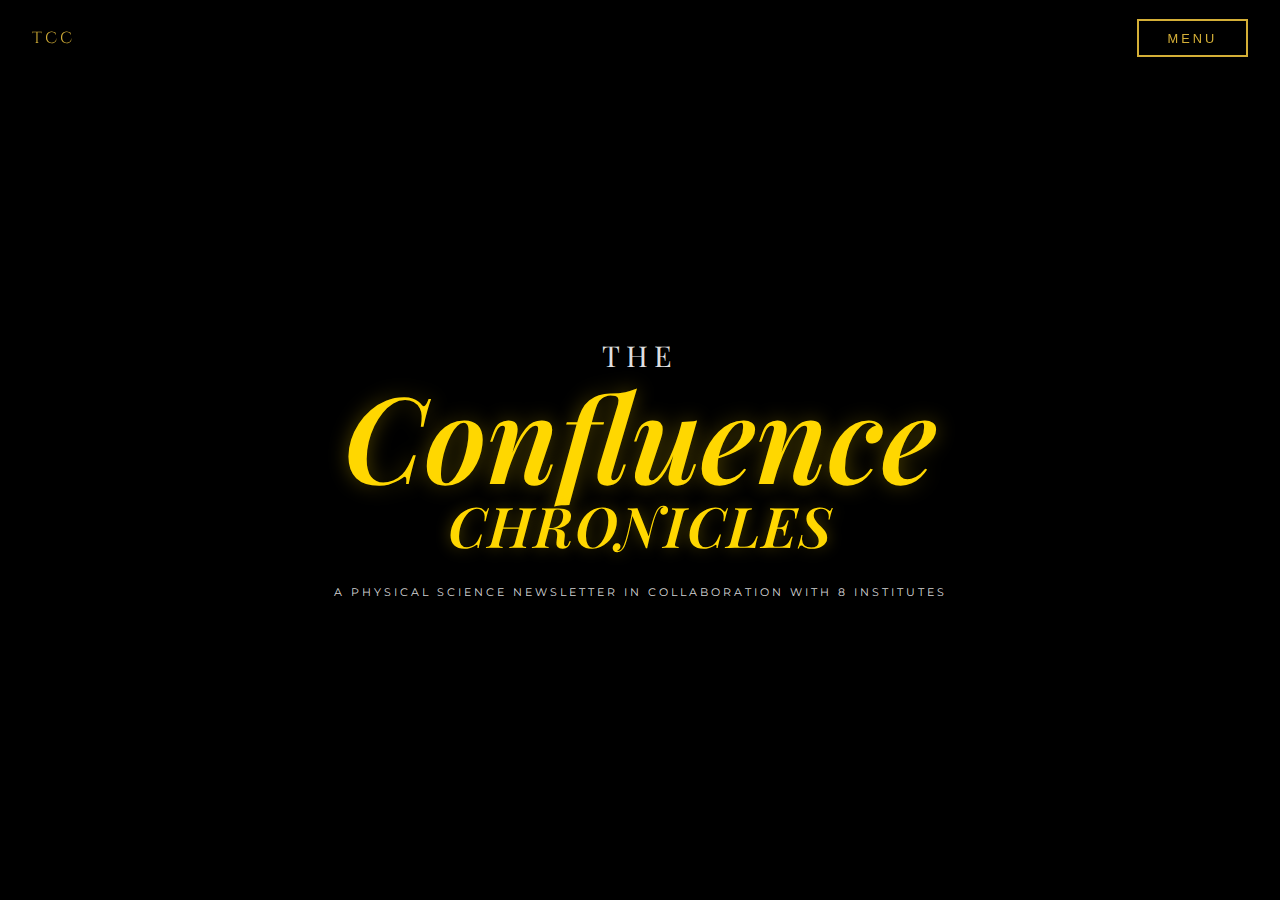
<file: index.html>
<!DOCTYPE html>
<html lang="en">
<head>
    <meta charset="UTF-8">
    <meta name="viewport" content="width=device-width, initial-scale=1.0">
    <title>The Confluence Chronicles</title>
    <link href="https://fonts.googleapis.com/css2?family=Playfair+Display:wght@400;600;700&family=Cinzel:wght@400;500;600&family=Montserrat:wght@300;400;500&display=swap" rel="stylesheet">
    <link rel="stylesheet" href="style.css">
</head>
<body>

    <!-- Navigation -->
    <nav>
        <div class="nav-wrapper">
            <a href="index.html" class="logo-small">TCC</a>

            <div class="nav-menu">
                <button class="menu-btn" onclick="toggleMenu()">MENU</button>
                <div class="dropdown-content" id="dropdown">
                    <a href="publications.html">Publications</a>
                    <a href="about.html">About Us</a>
                </div>
            </div>
        </div>
    </nav>

    <!-- Hero Section -->
    <section class="hero-cover">
        <div class="overlay"></div>

        <div class="cover-content">
            <div class="title-wrapper">
                <h1 class="main-title">
                    <span class="the">THE</span>
                    <span class="confluence">Confluence</span>
                    <span class="chronicles">CHRONICLES</span>
                </h1>

                <p class="subtitle">
                    A PHYSICAL SCIENCE NEWSLETTER IN COLLABORATION WITH 8 INSTITUTES
                </p>
            </div>
        </div>
    </section>

    <script src="script.js"></script>

</body>
</html>
</file>
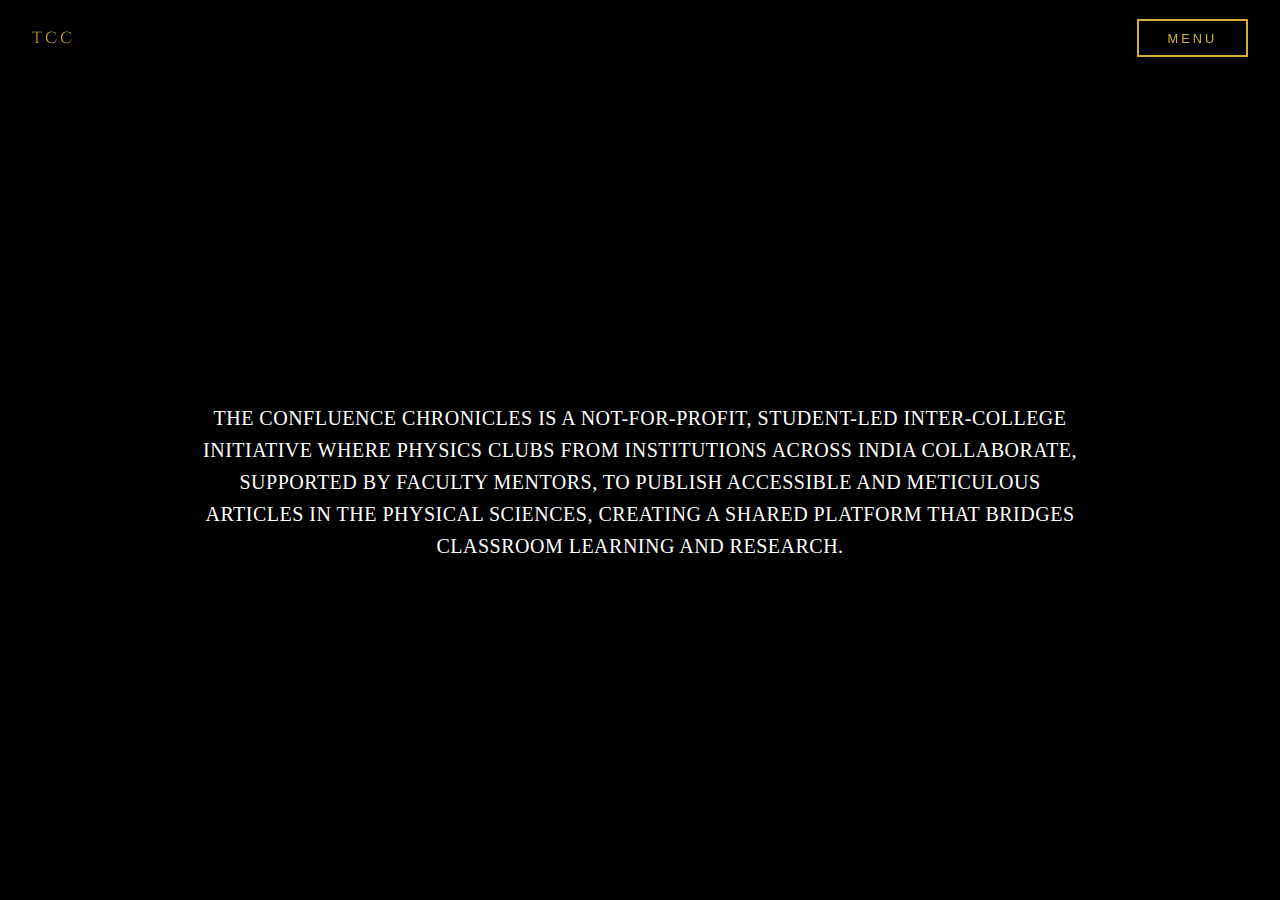
<file: about.html>
<!DOCTYPE html>
<html lang="en">
<head>
    <meta charset="UTF-8">
    <meta name="viewport" content="width=device-width, initial-scale=1.0">
    <title>About Us - The Confluence Chronicles</title>
    <link href="https://fonts.googleapis.com/css2?family=Playfair+Display:wght@400;600;700&family=Cinzel:wght@400;500;600&family=Montserrat:wght@300;400;500&display=swap" rel="stylesheet">
    <link rel="stylesheet" href="style.css">
</head>
<body>

    <!-- Navigation -->
    <nav>
        <div class="nav-wrapper">
            <a href="index.html" class="logo-small">TCC</a>

            <div class="nav-menu">
                <button class="menu-btn" onclick="toggleMenu()">MENU</button>
                <div class="dropdown-content" id="dropdown">
                    <a href="publications.html">Publications</a>
                    <a href="about.html">About Us</a>
                </div>
            </div>
        </div>
    </nav>

    <!-- About Section -->
    <section class="about-section">
        <div class="about-content">
            <p>
                THE CONFLUENCE CHRONICLES IS A NOT-FOR-PROFIT,
                STUDENT-LED INTER-COLLEGE INITIATIVE WHERE PHYSICS
                CLUBS FROM INSTITUTIONS ACROSS INDIA COLLABORATE,
                SUPPORTED BY FACULTY MENTORS, TO PUBLISH ACCESSIBLE
                AND METICULOUS ARTICLES IN THE PHYSICAL SCIENCES,
                CREATING A SHARED PLATFORM THAT BRIDGES CLASSROOM
                LEARNING AND RESEARCH.
            </p>
        </div>
    </section>

    <script src="script.js"></script>

</body>
</html>
</file>
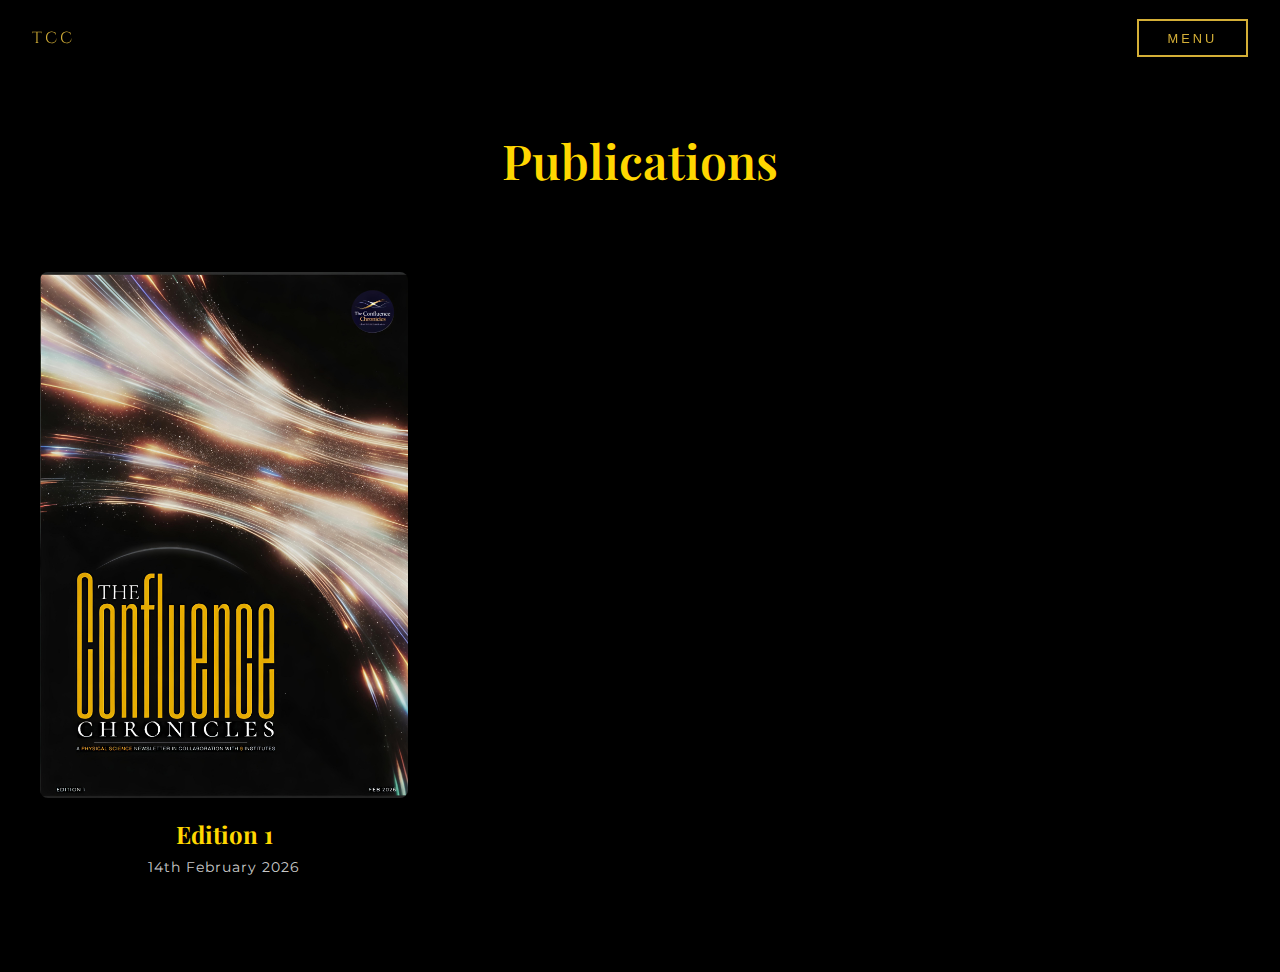
<file: publications.html>
<!DOCTYPE html>
<html lang="en">
<head>
    <meta charset="UTF-8">
    <meta name="viewport" content="width=device-width, initial-scale=1.0">
    <title>Publications - The Confluence Chronicles</title>
    <link href="https://fonts.googleapis.com/css2?family=Playfair+Display:wght@400;600;700&family=Cinzel:wght@400;500;600&family=Montserrat:wght@300;400;500&display=swap" rel="stylesheet">
    <link rel="stylesheet" href="style.css">
</head>
<body>

    <!-- Navigation -->
    <nav>
        <div class="nav-wrapper">
            <a href="index.html" class="logo-small">TCC</a>

            <div class="nav-menu">
                <button class="menu-btn" onclick="toggleMenu()">MENU</button>
                <div class="dropdown-content" id="dropdown">
                    <a href="publications.html">Publications</a>
                    <a href="about.html">About Us</a>
                </div>
            </div>
        </div>
    </nav>

    <!-- Publications Section -->
    <section class="publications-section">
        <div class="publications-content">
            <h2>Publications</h2>
            
            <div class="issues-grid">
                <!-- Issue 1 -->
                <div class="issue-card">
                  <a href="https://drive.google.com/file/d/1n86NPQA50SjALDAjc6J_yn_inHaV2FAR/preview" 
                  target="_blank">
                    <img src="covers/cover-edition1.jpeg" alt="Edition 1 Cover">
                    <div class="issue-info">
                      <h3>Edition 1</h3>
                      <p>14th February 2026</p>
                    </div>
                  </a>
                </div>
                <!-- Add more issues here as needed -->
            </div>
        </div>
    </section>

    <script src="script.js"></script>

</body>
</html>
</file>
<file: style.css>
* {
    margin: 0;
    padding: 0;
    box-sizing: border-box;
}

body {
    font-family: 'Montserrat', sans-serif;
    background: #000 url('https://cdn.mos.cms.futurecdn.net/HuGGeENt6kGyixe3hT9tnY.jpg') center center / cover fixed no-repeat;
    color: #fff;
    overflow-x: hidden;
}

/* Navigation */
nav {
    position: fixed;
    top: 0;
    left: 0;
    right: 0;
    z-index: 1000;
    padding: 1.2rem 2rem;
    background: rgba(0, 0, 0, 0.55);
    backdrop-filter: blur(12px);
}

.nav-wrapper {
    display: flex;
    justify-content: space-between;
    align-items: center;
    width: 100%;
}

.logo-small {
    font-family: 'Cinzel', serif;
    font-size: 1rem;
    letter-spacing: 3px;
    color: #d4af37;
    cursor: pointer;
    transition: 0.3s ease;
    text-decoration: none;
}

.logo-small:hover {
    opacity: 0.8;
}

.nav-menu {
    position: relative;
}

.menu-btn {
    background: transparent;
    border: 2px solid #d4af37;
    color: #d4af37;
    padding: 0.6rem 1.8rem;
    font-size: 0.8rem;
    letter-spacing: 3px;
    cursor: pointer;
    transition: 0.3s ease;
}

.menu-btn:hover {
    background: #d4af37;
    color: #000;
}

.dropdown-content {
    position: absolute;
    top: 100%;
    right: 0;
    background: rgba(0, 0, 0, 0.95);
    border: 1px solid #d4af37;
    min-width: 200px;
    margin-top: 0.5rem;
    opacity: 0;
    transform: translateY(-10px);
    pointer-events: none;
    transition: 0.3s ease;
}

.dropdown-content.active {
    opacity: 1;
    transform: translateY(0);
    pointer-events: all;
}

.dropdown-content a {
    display: block;
    padding: 1rem;
    color: #fff;
    text-decoration: none;
    font-size: 0.85rem;
    letter-spacing: 1px;
    border-bottom: 1px solid rgba(212, 175, 55, 0.2);
    transition: 0.3s ease;
}

.dropdown-content a:last-child {
    border-bottom: none;
}

.dropdown-content a:hover {
    background: rgba(212, 175, 55, 0.2);
    color: #d4af37;
}

/* Hero Section - Homepage */
.hero-cover {
    position: relative;
    height: 100vh;
    display: flex;
    justify-content: center;
    align-items: center;
    padding-top: 40px;
}

/* Reduced overlay for homepage */
.overlay {
    position: absolute;
    inset: 0;
    background: linear-gradient(
        to bottom,
        rgba(0, 0, 0, 0.4),
        rgba(0, 0, 0, 0.3)
    );
    z-index: 1;
}

.cover-content {
    position: relative;
    z-index: 2;
    text-align: center;
}

/* Typography */
.main-title {
    display: flex;
    flex-direction: column;
    line-height: 1;
}

.the {
    font-family: 'Playfair Display', serif;
    font-size: 1.8rem;
    font-weight: 400;
    letter-spacing: 6px;
    color: rgba(255, 255, 255, 0.9);
    margin-bottom: 0.3rem;
}

.confluence {
    font-family: 'Playfair Display', serif;
    font-size: 7.5rem;
    font-weight: 600;
    font-style: italic;
    letter-spacing: 0px;
    color: #FFD700;
    text-shadow: 0 0 20px rgba(255, 215, 0, 0.3);
}

.chronicles {
    font-family: 'Playfair Display', serif;
    font-size: 3.5rem;
    font-weight: 600;
    font-style: italic;
    letter-spacing: 2px;
    margin-top: 0.2rem;
    color: #FFD700;
    text-shadow: 0 0 15px rgba(255, 215, 0, 0.3);
}

.subtitle {
    font-family: 'Montserrat', sans-serif;
    font-size: 0.7rem;
    letter-spacing: 3px;
    margin-top: 2rem;
    color: rgba(255, 255, 255, 0.85);
    font-weight: 400;
}

/* About Page */
.about-section {
    position: relative;
    min-height: 100vh;
    display: flex;
    align-items: center;
    justify-content: center;
    text-align: center;
    padding: 8rem 2rem 4rem;
}

.about-content {
    position: relative;
    z-index: 2;
    max-width: 900px;
}

.about-content p {
    font-family: 'Georgia', serif;
    font-size: 1.25rem;
    line-height: 2rem;
    letter-spacing: 0.5px;
    text-transform: none;
    color: #fff;
    text-shadow: 2px 2px 10px rgba(0, 0, 0, 0.95);
    font-weight: 400;
}

/* Publications Page */
.publications-section {
    position: relative;
    min-height: 100vh;
    padding: 8rem 2rem 4rem;
}

.publications-content {
    position: relative;
    z-index: 2;
    max-width: 1200px;
    margin: 0 auto;
}

.publications-content h2 {
    font-family: 'Playfair Display', serif;
    font-size: 3rem;
    font-weight: 600;
    color: #FFD700;
    margin-bottom: 3rem;
    text-align: center;
    text-shadow: 2px 2px 8px rgba(0, 0, 0, 0.9);
}

.issues-grid {
    display: grid;
    grid-template-columns: repeat(auto-fill, minmax(280px, 1fr));
    gap: 3rem;
    padding: 2rem 0;
}

.issue-card {
    position: relative;
    transition: transform 0.3s ease;
}

.issue-card:hover {
    transform: translateY(-10px);
}

.issue-card a {
    display: block;
    text-decoration: none;
    color: inherit;
}

.issue-card img {
    width: 100%;
    height: auto;
    border-radius: 8px;
    box-shadow: 0 10px 30px rgba(0, 0, 0, 0.7);
    transition: box-shadow 0.3s ease;
}

.issue-card:hover img {
    box-shadow: 0 15px 40px rgba(255, 215, 0, 0.4);
}

.issue-info {
    margin-top: 1rem;
    text-align: center;
}

.issue-info h3 {
    font-family: 'Playfair Display', serif;
    font-size: 1.5rem;
    color: #FFD700;
    margin-bottom: 0.5rem;
    text-shadow: 1px 1px 4px rgba(0, 0, 0, 0.9);
}

.issue-info p {
    font-family: 'Montserrat', sans-serif;
    font-size: 0.9rem;
    color: rgba(255, 255, 255, 0.8);
    letter-spacing: 1px;
    text-shadow: 1px 1px 3px rgba(0, 0, 0, 0.9);
}

/* Responsive */
@media (max-width: 768px) {
    nav {
        padding: 1rem 1.5rem;
    }

    .confluence {
        font-size: 3.5rem;
        letter-spacing: 0px;
    }

    .chronicles {
        font-size: 1.8rem;
        letter-spacing: 1px;
    }

    .the {
        font-size: 1rem;
        letter-spacing: 4px;
    }

    .subtitle {
        font-size: 0.55rem;
        letter-spacing: 2px;
    }

    .about-content p {
        font-size: 1rem;
        line-height: 1.7rem;
        letter-spacing: 0.3px;
    }

    .about-section {
        padding: 6rem 1.5rem 3rem;
    }

    .publications-content h2 {
        font-size: 2rem;
    }

    .issues-grid {
        grid-template-columns: 1fr;
        gap: 2rem;
    }

    .publications-section {
        padding: 6rem 1.5rem 3rem;
    }
}
</file>
